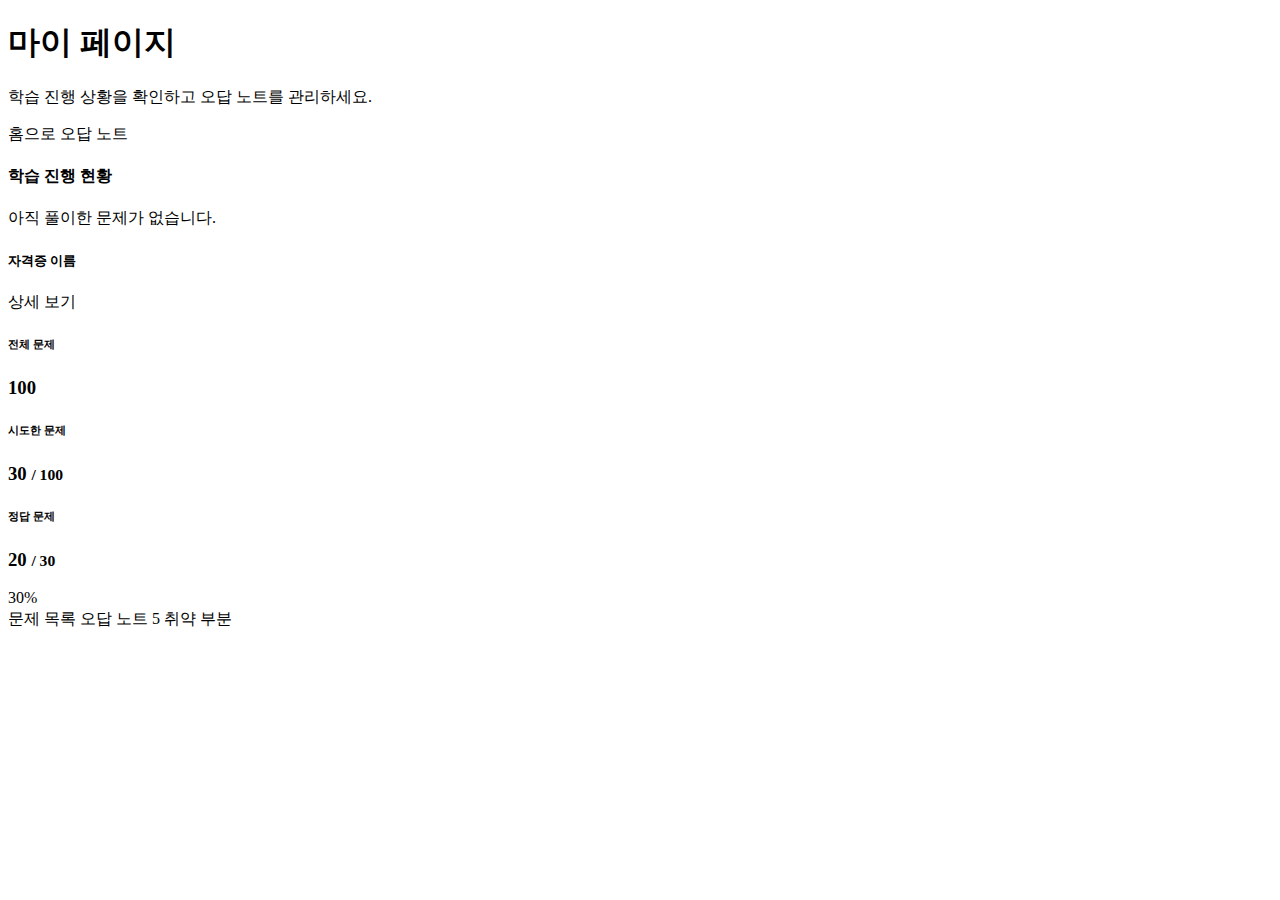
<file: src/main/resources/templates/mypage/index.html>
<!DOCTYPE html>
<html xmlns:th="http://www.thymeleaf.org" 
      th:replace="~{layout/base :: layout(~{::title}, ~{::section})}">
    
<head>
    <title>마이 페이지 - AWS 자격증 마스터</title>
</head>

<body>
    <section class="container my-5">
        <div class="row mb-4">
            <div class="col">
                <h1 class="mb-3">마이 페이지</h1>
                <p class="lead">학습 진행 상황을 확인하고 오답 노트를 관리하세요.</p>
                
                <div class="d-flex gap-2 mb-4">
                    <a th:href="@{/}" class="btn btn-outline-secondary">
                        <i class="bi bi-house"></i> 홈으로
                    </a>
                    <a th:href="@{/mypage/review}" class="btn btn-warning">
                        <i class="bi bi-journal-text"></i> 오답 노트
                    </a>
                </div>
            </div>
        </div>
        
        <!-- 학습 진행 상황 대시보드 -->
        <div class="row mb-4">
            <div class="col">
                <div class="card shadow-sm">
                    <div class="card-header bg-primary text-white">
                        <h4 class="mb-0">학습 진행 현황</h4>
                    </div>
                    <div class="card-body">
                        <div th:if="${summaryMap.isEmpty()}" class="alert alert-info">
                            아직 풀이한 문제가 없습니다.
                        </div>
                        
                        <div th:each="entry : ${summaryMap}" class="mb-4 cert-progress-card" 
                             th:with="summary=${entry.value}">
                            <div class="d-flex justify-content-between align-items-center mb-2">
                                <h5 th:text="${summary.certificationName}">자격증 이름</h5>
                                <a th:href="@{/mypage/certifications/{id}(id=${summary.certificationId})}" class="btn btn-sm btn-outline-primary">
                                    상세 보기
                                </a>
                            </div>
                            
                            <div class="row mb-3">
                                <div class="col-md-4">
                                    <div class="text-center mb-2">
                                        <h6>전체 문제</h6>
                                        <h3 th:text="${summary.totalQuestions}">100</h3>
                                    </div>
                                </div>
                                <div class="col-md-4">
                                    <div class="text-center mb-2">
                                        <h6>시도한 문제</h6>
                                        <h3>
                                            <span th:text="${summary.attemptedQuestions}">30</span>
                                            <small class="text-muted" th:text="${'/' + summary.totalQuestions}">/ 100</small>
                                        </h3>
                                    </div>
                                </div>
                                <div class="col-md-4">
                                    <div class="text-center mb-2">
                                        <h6>정답 문제</h6>
                                        <h3>
                                            <span th:text="${summary.correctQuestions}">20</span>
                                            <small class="text-muted" th:text="${'/' + summary.attemptedQuestions}">/ 30</small>
                                        </h3>
                                    </div>
                                </div>
                            </div>
                            
                            <!-- 진행률 표시 -->
                            <div class="progress mb-2" style="height: 20px;">
                                <div class="progress-bar" role="progressbar" 
                                     th:style="${'width: ' + summary.progressPercentage + '%'}" 
                                     th:text="${#numbers.formatDecimal(summary.progressPercentage, 0, 0) + '%'}">
                                    30%
                                </div>
                            </div>
                            
                            <div class="d-flex gap-2 mt-3">
                                <a th:href="@{/questions(certificationId=${summary.certificationId})}" class="btn btn-sm btn-primary">
                                    <i class="bi bi-list-check"></i> 문제 목록
                                </a>
                                <a th:href="@{/mypage/review/{id}(id=${summary.certificationId})}" 
                                   th:if="${summary.reviewFlaggedQuestions > 0}"
                                   class="btn btn-sm btn-warning">
                                    <i class="bi bi-journal-check"></i> 오답 노트 
                                    <span class="badge bg-danger" th:text="${summary.reviewFlaggedQuestions}">5</span>
                                </a>
                                <a th:href="@{/mypage/weak-points/{id}(id=${summary.certificationId})}" 
                                   th:if="${summary.attemptedQuestions > 5}"
                                   class="btn btn-sm btn-danger">
                                    <i class="bi bi-graph-down"></i> 취약 부분
                                </a>
                            </div>
                        </div>
                    </div>
                </div>
            </div>
        </div>
    </section>
</body>
</html>
</file>
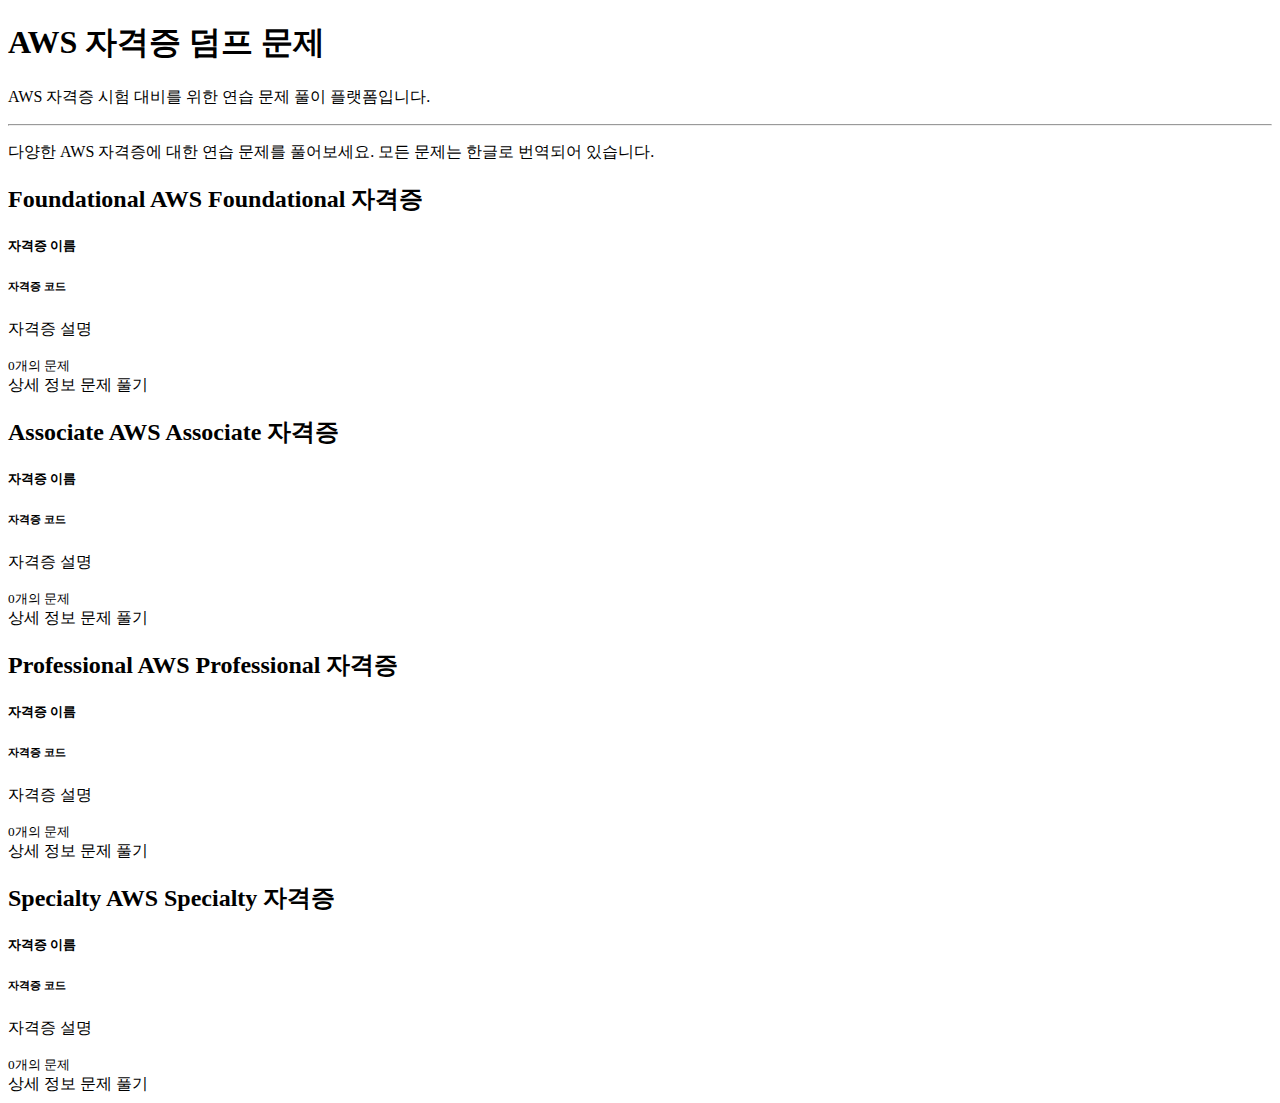
<file: src/main/resources/templates/home.html>
<!DOCTYPE html>
<html xmlns:th="http://www.thymeleaf.org"
      th:replace="~{layout/default :: layout(~{::title}, ~{::section})}">
<head>
    <title>AWS 자격증 덤프 문제 - 메인</title>
</head>
<body>
    <section>
        <!-- 메인 배너 -->
        <div class="py-5 bg-light text-center">
            <div class="container">
                <h1 class="display-4">AWS 자격증 덤프 문제</h1>
                <p class="lead">AWS 자격증 시험 대비를 위한 연습 문제 풀이 플랫폼입니다.</p>
                <hr class="my-4">
                <p>다양한 AWS 자격증에 대한 연습 문제를 풀어보세요. 모든 문제는 한글로 번역되어 있습니다.</p>
            </div>
        </div>

        <!-- 자격증 목록 -->
        <div class="container my-5">
            <!-- Foundational 레벨 -->
            <div id="foundational" class="mb-5" th:if="${certificationsByLevel.containsKey('Foundational')}">
                <h2 class="mb-4">
                    <span class="badge level-badge level-Foundational">Foundational</span>
                    AWS Foundational 자격증
                </h2>
                <div class="row">
                    <div class="col-md-4" th:each="cert : ${certificationsByLevel.get('Foundational')}">
                        <div class="card certification-card">
                            <div class="card-body">
                                <h5 class="card-title" th:text="${cert.name}">자격증 이름</h5>
                                <h6 class="card-subtitle mb-2 text-muted" th:text="${cert.code}">자격증 코드</h6>
                                <p class="card-text" th:text="${cert.description}">자격증 설명</p>
                                <div class="d-flex justify-content-between align-items-center">
                                    <small class="text-muted">
                                        <span th:text="${cert.questionCount}">0</span>개의 문제
                                    </small>
                                    <div class="btn-group">
                                        <a th:href="@{'/certifications/' + ${cert.id}}" class="btn btn-sm btn-outline-secondary">상세 정보</a>
                                        <a th:href="@{'/certifications/' + ${cert.id} + '/questions'}" class="btn btn-sm btn-primary">문제 풀기</a>
                                    </div>
                                </div>
                            </div>
                        </div>
                    </div>
                </div>
            </div>

            <!-- Associate 레벨 -->
            <div id="associate" class="mb-5" th:if="${certificationsByLevel.containsKey('Associate')}">
                <h2 class="mb-4">
                    <span class="badge level-badge level-Associate">Associate</span>
                    AWS Associate 자격증
                </h2>
                <div class="row">
                    <div class="col-md-4" th:each="cert : ${certificationsByLevel.get('Associate')}">
                        <div class="card certification-card">
                            <div class="card-body">
                                <h5 class="card-title" th:text="${cert.name}">자격증 이름</h5>
                                <h6 class="card-subtitle mb-2 text-muted" th:text="${cert.code}">자격증 코드</h6>
                                <p class="card-text" th:text="${cert.description}">자격증 설명</p>
                                <div class="d-flex justify-content-between align-items-center">
                                    <small class="text-muted">
                                        <span th:text="${cert.questionCount}">0</span>개의 문제
                                    </small>
                                    <div class="btn-group">
                                        <a th:href="@{'/certifications/' + ${cert.id}}" class="btn btn-sm btn-outline-secondary">상세 정보</a>
                                        <a th:href="@{'/certifications/' + ${cert.id} + '/questions'}" class="btn btn-sm btn-primary">문제 풀기</a>
                                    </div>
                                </div>
                            </div>
                        </div>
                    </div>
                </div>
            </div>

            <!-- Professional 레벨 -->
            <div id="professional" class="mb-5" th:if="${certificationsByLevel.containsKey('Professional')}">
                <h2 class="mb-4">
                    <span class="badge level-badge level-Professional">Professional</span>
                    AWS Professional 자격증
                </h2>
                <div class="row">
                    <div class="col-md-4" th:each="cert : ${certificationsByLevel.get('Professional')}">
                        <div class="card certification-card">
                            <div class="card-body">
                                <h5 class="card-title" th:text="${cert.name}">자격증 이름</h5>
                                <h6 class="card-subtitle mb-2 text-muted" th:text="${cert.code}">자격증 코드</h6>
                                <p class="card-text" th:text="${cert.description}">자격증 설명</p>
                                <div class="d-flex justify-content-between align-items-center">
                                    <small class="text-muted">
                                        <span th:text="${cert.questionCount}">0</span>개의 문제
                                    </small>
                                    <div class="btn-group">
                                        <a th:href="@{'/certifications/' + ${cert.id}}" class="btn btn-sm btn-outline-secondary">상세 정보</a>
                                        <a th:href="@{'/certifications/' + ${cert.id} + '/questions'}" class="btn btn-sm btn-primary">문제 풀기</a>
                                    </div>
                                </div>
                            </div>
                        </div>
                    </div>
                </div>
            </div>

            <!-- Specialty 레벨 -->
            <div id="specialty" class="mb-5" th:if="${certificationsByLevel.containsKey('Specialty')}">
                <h2 class="mb-4">
                    <span class="badge level-badge level-Specialty">Specialty</span>
                    AWS Specialty 자격증
                </h2>
                <div class="row">
                    <div class="col-md-4" th:each="cert : ${certificationsByLevel.get('Specialty')}">
                        <div class="card certification-card">
                            <div class="card-body">
                                <h5 class="card-title" th:text="${cert.name}">자격증 이름</h5>
                                <h6 class="card-subtitle mb-2 text-muted" th:text="${cert.code}">자격증 코드</h6>
                                <p class="card-text" th:text="${cert.description}">자격증 설명</p>
                                <div class="d-flex justify-content-between align-items-center">
                                    <small class="text-muted">
                                        <span th:text="${cert.questionCount}">0</span>개의 문제
                                    </small>
                                    <div class="btn-group">
                                        <a th:href="@{'/certifications/' + ${cert.id}}" class="btn btn-sm btn-outline-secondary">상세 정보</a>
                                        <a th:href="@{'/certifications/' + ${cert.id} + '/questions'}" class="btn btn-sm btn-primary">문제 풀기</a>
                                    </div>
                                </div>
                            </div>
                        </div>
                    </div>
                </div>
            </div>
        </div>
    </section>
</body>
</html>
</file>
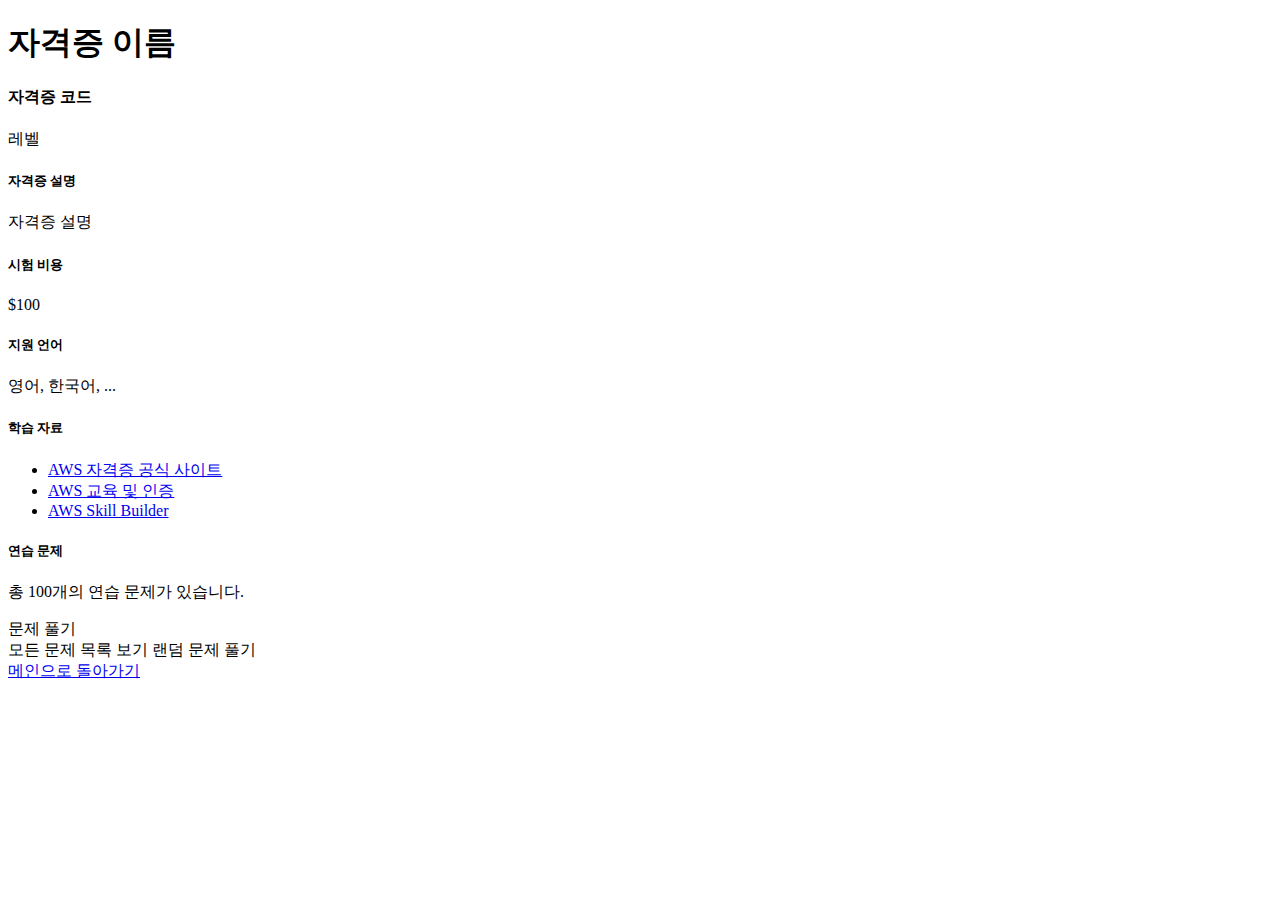
<file: src/main/resources/templates/certification/detail.html>
<!DOCTYPE html>
<html xmlns:th="http://www.thymeleaf.org"
      th:replace="~{layout/default :: layout(~{::title}, ~{::section})}">
<head>
    <title th:text="'AWS 자격증 덤프 문제 - ' + ${certification.name}">AWS 자격증 상세 정보</title>
</head>
<body>
    <section>
        <div class="container my-5">
            <div class="row">
                <div class="col-lg-8 mx-auto">
                    <!-- 자격증 상세 정보 카드 -->
                    <div class="card mb-4 shadow-sm">
                        <div class="card-header">
                            <h1 class="card-title h3" th:text="${certification.name}">자격증 이름</h1>
                            <div class="d-flex align-items-center">
                                <h4 class="card-subtitle text-muted me-2" th:text="${certification.code}">자격증 코드</h4>
                                <span th:class="'badge level-badge level-' + ${certification.level}" th:text="${certification.level}">레벨</span>
                            </div>
                        </div>
                        <div class="card-body">
                            <div class="mb-4">
                                <h5>자격증 설명</h5>
                                <p class="card-text" th:text="${certification.description}">자격증 설명</p>
                            </div>
                            
                            <div class="row mb-4">
                                <div class="col-md-6">
                                    <h5>시험 비용</h5>
                                    <p th:text="${'$' + certification.examCost}">$100</p>
                                </div>
                                <div class="col-md-6">
                                    <h5>지원 언어</h5>
                                    <p th:text="${certification.supportedLanguages}">영어, 한국어, ...</p>
                                </div>
                            </div>
                            
                            <div class="mb-4">
                                <h5>학습 자료</h5>
                                <ul>
                                    <li><a href="https://aws.amazon.com/ko/certification/" target="_blank">AWS 자격증 공식 사이트</a></li>
                                    <li><a href="https://aws.amazon.com/ko/training/" target="_blank">AWS 교육 및 인증</a></li>
                                    <li><a href="https://explore.skillbuilder.aws/learn" target="_blank">AWS Skill Builder</a></li>
                                </ul>
                            </div>
                            
                            <div class="mb-4">
                                <h5>연습 문제</h5>
                                <p th:text="'총 ' + ${certification.questionCount} + '개의 연습 문제가 있습니다.'">총 100개의 연습 문제가 있습니다.</p>
                                <a th:href="@{'/certifications/' + ${certification.id} + '/questions'}" class="btn btn-primary">문제 풀기</a>
                            </div>

                            <div class="my-4">
                                <div class="d-grid gap-2">
                                    <a th:href="@{/questions(certificationId=${certification.id})}" class="btn btn-primary">
                                        <i class="bi bi-list-check"></i> 모든 문제 목록 보기
                                    </a>
                                    <a th:href="@{/questions/random(certificationId=${certification.id})}" class="btn btn-success">
                                        <i class="bi bi-shuffle"></i> 랜덤 문제 풀기
                                    </a>
                                </div>
                            </div>
                        </div>
                    </div>
                    
                    <!-- 뒤로 가기 버튼 -->
                    <div class="d-flex justify-content-between">
                        <a href="/" class="btn btn-outline-secondary">
                            <i class="bi bi-arrow-left"></i> 메인으로 돌아가기
                        </a>
                    </div>
                </div>
            </div>
        </div>
    </section>
</body>
</html>
</file>
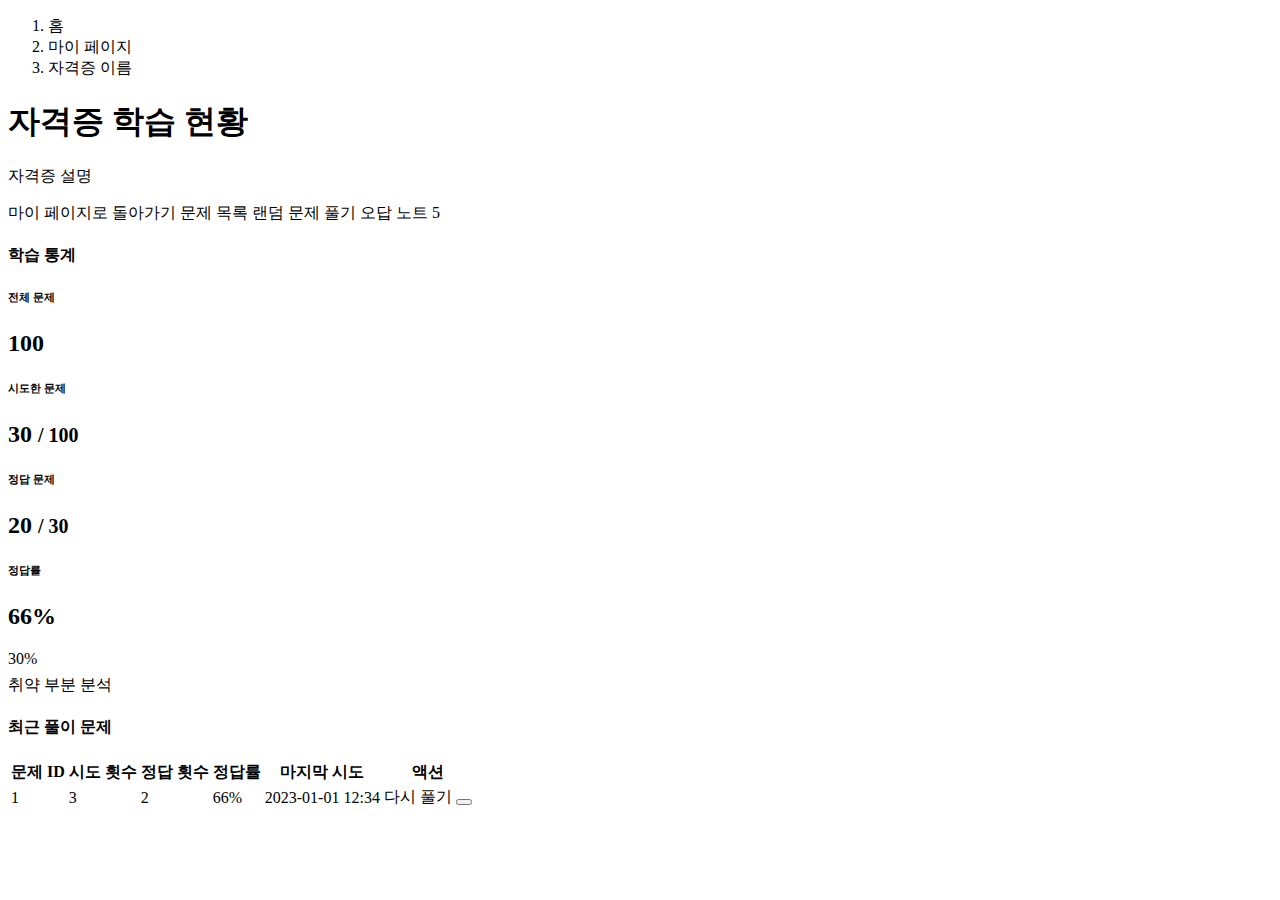
<file: src/main/resources/templates/mypage/certification_progress.html>
<!DOCTYPE html>
<html xmlns:th="http://www.thymeleaf.org" 
      th:replace="~{layout/base :: layout(~{::title}, ~{::section})}">
    
<head>
    <title th:text="${certification.name} + ' 학습 진행 상황 - AWS 자격증 마스터'">자격증 학습 진행 상황 - AWS 자격증 마스터</title>
</head>

<body>
    <section class="container my-5">
        <div class="row mb-4">
            <div class="col">
                <nav aria-label="breadcrumb">
                    <ol class="breadcrumb">
                        <li class="breadcrumb-item"><a th:href="@{/}">홈</a></li>
                        <li class="breadcrumb-item"><a th:href="@{/mypage}">마이 페이지</a></li>
                        <li class="breadcrumb-item active" aria-current="page" th:text="${certification.name}">자격증 이름</li>
                    </ol>
                </nav>
                
                <h1 class="mb-3" th:text="${certification.name} + ' 학습 현황'">자격증 학습 현황</h1>
                <p class="lead" th:text="${certification.description}">자격증 설명</p>
                
                <div class="d-flex gap-2 mb-4">
                    <a th:href="@{/mypage}" class="btn btn-outline-secondary">
                        <i class="bi bi-arrow-left"></i> 마이 페이지로 돌아가기
                    </a>
                    <a th:href="@{/questions(certificationId=${certification.id})}" class="btn btn-primary">
                        <i class="bi bi-list-check"></i> 문제 목록
                    </a>
                    <a th:href="@{/questions/random(certificationId=${certification.id})}" class="btn btn-success">
                        <i class="bi bi-shuffle"></i> 랜덤 문제 풀기
                    </a>
                    <a th:href="@{/mypage/review/{id}(id=${certification.id})}" 
                       th:if="${summary.reviewFlaggedQuestions > 0}"
                       class="btn btn-warning">
                        <i class="bi bi-journal-check"></i> 오답 노트
                        <span class="badge bg-danger" th:text="${summary.reviewFlaggedQuestions}">5</span>
                    </a>
                </div>
            </div>
        </div>
        
        <!-- 진행 상황 요약 카드 -->
        <div class="row mb-4">
            <div class="col">
                <div class="card shadow-sm">
                    <div class="card-header bg-primary text-white">
                        <h4 class="mb-0">학습 통계</h4>
                    </div>
                    <div class="card-body">
                        <div class="row">
                            <div class="col-md-3">
                                <div class="text-center mb-3">
                                    <h6>전체 문제</h6>
                                    <h2 th:text="${summary.totalQuestions}">100</h2>
                                </div>
                            </div>
                            <div class="col-md-3">
                                <div class="text-center mb-3">
                                    <h6>시도한 문제</h6>
                                    <h2>
                                        <span th:text="${summary.attemptedQuestions}">30</span>
                                        <small class="text-muted" th:text="${'/' + summary.totalQuestions}">/ 100</small>
                                    </h2>
                                </div>
                            </div>
                            <div class="col-md-3">
                                <div class="text-center mb-3">
                                    <h6>정답 문제</h6>
                                    <h2>
                                        <span th:text="${summary.correctQuestions}">20</span>
                                        <small class="text-muted" th:text="${'/' + summary.attemptedQuestions}">/ 30</small>
                                    </h2>
                                </div>
                            </div>
                            <div class="col-md-3">
                                <div class="text-center mb-3">
                                    <h6>정답률</h6>
                                    <h2 th:text="${#numbers.formatDecimal(summary.correctPercentage, 0, 0) + '%'}">66%</h2>
                                </div>
                            </div>
                        </div>
                        
                        <!-- 진행률 표시 -->
                        <div class="progress mb-3" style="height: 25px;">
                            <div class="progress-bar" role="progressbar" 
                                 th:style="${'width: ' + summary.progressPercentage + '%'}" 
                                 th:text="${#numbers.formatDecimal(summary.progressPercentage, 0, 0) + '%'}">
                                30%
                            </div>
                        </div>
                        
                        <div class="d-flex justify-content-center mt-3">
                            <a th:href="@{/mypage/weak-points/{id}(id=${certification.id})}" 
                               th:if="${summary.attemptedQuestions > 5}"
                               class="btn btn-danger">
                                <i class="bi bi-graph-down"></i> 취약 부분 분석
                            </a>
                        </div>
                    </div>
                </div>
            </div>
        </div>
        
        <!-- 최근 풀이 문제 목록 -->
        <div class="row mb-4" th:if="${!progressList.empty}">
            <div class="col">
                <div class="card shadow-sm">
                    <div class="card-header bg-secondary text-white">
                        <h4 class="mb-0">최근 풀이 문제</h4>
                    </div>
                    <div class="card-body">
                        <div class="table-responsive">
                            <table class="table table-hover">
                                <thead>
                                    <tr>
                                        <th>문제 ID</th>
                                        <th>시도 횟수</th>
                                        <th>정답 횟수</th>
                                        <th>정답률</th>
                                        <th>마지막 시도</th>
                                        <th>액션</th>
                                    </tr>
                                </thead>
                                <tbody>
                                    <tr th:each="progress : ${progressList}" 
                                        th:class="${progress.correctCount > 0 ? '' : 'table-danger'}">
                                        <td th:text="${progress.question.id}">1</td>
                                        <td th:text="${progress.attemptCount}">3</td>
                                        <td th:text="${progress.correctCount}">2</td>
                                        <td th:text="${#numbers.formatDecimal(progress.correctRate * 100, 0, 0) + '%'}">66%</td>
                                        <td th:text="${#temporals.format(progress.lastAttemptTime, 'yyyy-MM-dd HH:mm')}">2023-01-01 12:34</td>
                                        <td>
                                            <div class="btn-group btn-group-sm">
                                                <a th:href="@{/questions/{id}(id=${progress.question.id})}" class="btn btn-primary">
                                                    <i class="bi bi-pencil-square"></i> 다시 풀기
                                                </a>
                                                <button class="btn btn-warning toggle-review-btn" 
                                                        th:attr="data-question-id=${progress.question.id}, data-flagged=${progress.flaggedForReview}">
                                                    <i class="bi" th:classappend="${progress.flaggedForReview ? 'bi-bookmark-check-fill' : 'bi-bookmark-plus'}"></i>
                                                    <span th:text="${progress.flaggedForReview ? '오답 노트 제거' : '오답 노트 추가'}"></span>
                                                </button>
                                            </div>
                                        </td>
                                    </tr>
                                </tbody>
                            </table>
                        </div>
                    </div>
                </div>
            </div>
        </div>
    </section>
    
    <!-- 오답 노트 기능을 위한 JavaScript -->
    <script th:inline="javascript">
        document.addEventListener('DOMContentLoaded', function() {
            // 오답 노트 토글 버튼 이벤트 설정
            document.querySelectorAll('.toggle-review-btn').forEach(button => {
                button.addEventListener('click', function() {
                    const questionId = this.getAttribute('data-question-id');
                    const currentFlagged = this.getAttribute('data-flagged') === 'true';
                    const newFlagged = !currentFlagged;
                    
                    fetch('/mypage/review/toggle', {
                        method: 'POST',
                        headers: {
                            'Content-Type': 'application/x-www-form-urlencoded',
                        },
                        body: `questionId=${questionId}&flagged=${newFlagged}`
                    })
                    .then(response => response.json())
                    .then(data => {
                        if (data.success) {
                            // UI 업데이트
                            this.setAttribute('data-flagged', newFlagged);
                            
                            const icon = this.querySelector('i');
                            if (newFlagged) {
                                icon.classList.remove('bi-bookmark-plus');
                                icon.classList.add('bi-bookmark-check-fill');
                                this.querySelector('span').textContent = '오답 노트 제거';
                            } else {
                                icon.classList.remove('bi-bookmark-check-fill');
                                icon.classList.add('bi-bookmark-plus');
                                this.querySelector('span').textContent = '오답 노트 추가';
                            }
                        }
                    })
                    .catch(error => {
                        console.error('Error:', error);
                        alert('오답 노트 상태 변경 중 오류가 발생했습니다.');
                    });
                });
            });
        });
    </script>
</body>
</html>
</file>
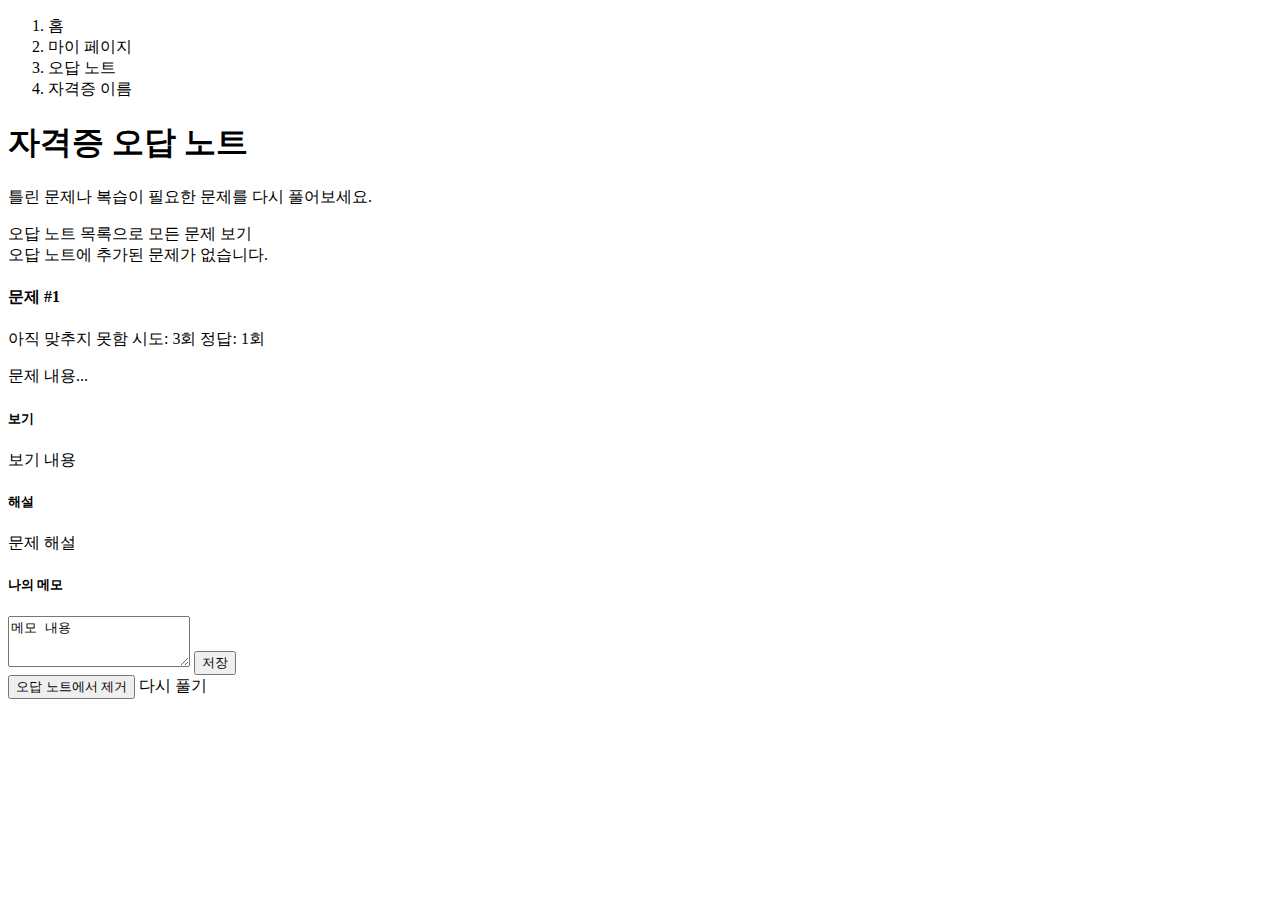
<file: src/main/resources/templates/mypage/certification_review.html>
<!DOCTYPE html>
<html xmlns:th="http://www.thymeleaf.org" 
      th:replace="~{layout/base :: layout(~{::title}, ~{::section})}">
    
<head>
    <title th:text="${certification.name} + ' 오답 노트 - AWS 자격증 마스터'">자격증 오답 노트 - AWS 자격증 마스터</title>
</head>

<body>
    <section class="container my-5">
        <div class="row mb-4">
            <div class="col">
                <nav aria-label="breadcrumb">
                    <ol class="breadcrumb">
                        <li class="breadcrumb-item"><a th:href="@{/}">홈</a></li>
                        <li class="breadcrumb-item"><a th:href="@{/mypage}">마이 페이지</a></li>
                        <li class="breadcrumb-item"><a th:href="@{/mypage/review}">오답 노트</a></li>
                        <li class="breadcrumb-item active" aria-current="page" th:text="${certification.name}">자격증 이름</li>
                    </ol>
                </nav>
                
                <h1 class="mb-3" th:text="${certification.name} + ' 오답 노트'">자격증 오답 노트</h1>
                <p class="lead">틀린 문제나 복습이 필요한 문제를 다시 풀어보세요.</p>
                
                <div class="d-flex gap-2 mb-4">
                    <a th:href="@{/mypage/review}" class="btn btn-outline-secondary">
                        <i class="bi bi-arrow-left"></i> 오답 노트 목록으로
                    </a>
                    <a th:href="@{/questions(certificationId=${certification.id})}" class="btn btn-primary">
                        <i class="bi bi-list-check"></i> 모든 문제 보기
                    </a>
                </div>
            </div>
        </div>
        
        <!-- 오답 문제 목록 -->
        <div class="row">
            <div class="col">
                <div th:if="${reviewList.isEmpty()}" class="alert alert-info">
                    오답 노트에 추가된 문제가 없습니다.
                </div>
                
                <div th:each="progress, iter : ${reviewList}" class="card mb-4 shadow-sm">
                    <div class="card-header bg-warning">
                        <div class="d-flex justify-content-between align-items-center">
                            <h4 class="mb-0" th:text="'문제 #' + ${progress.question.id}">문제 #1</h4>
                            <div>
                                <span class="badge bg-danger" th:if="${progress.correctCount == 0}">아직 맞추지 못함</span>
                                <span class="badge bg-secondary" th:text="'시도: ' + ${progress.attemptCount} + '회'">시도: 3회</span>
                                <span class="badge bg-success" th:text="'정답: ' + ${progress.correctCount} + '회'">정답: 1회</span>
                            </div>
                        </div>
                    </div>
                    <div class="card-body">
                        <!-- 문제 내용 -->
                        <div class="question-content mb-4">
                            <p th:utext="${questionDtos[iter.index].content}">문제 내용...</p>
                        </div>
                        
                        <!-- 보기 목록 -->
                        <div class="options-container mb-4">
                            <h5>보기</h5>
                            <div th:each="option : ${questionDtos[iter.index].options}" class="form-check mb-3">
                                <div th:class="${'p-3 rounded ' + (option.correct ? 'bg-light border border-success' : 'bg-light')}">
                                    <div class="d-flex align-items-center">
                                        <div th:if="${option.correct}" 
                                             class="me-2 d-flex align-items-center">
                                            <i class="bi bi-check-circle fs-5 text-success"></i>
                                        </div>
                                        <div class="flex-grow-1" th:utext="${option.content}">보기 내용</div>
                                    </div>
                                </div>
                            </div>
                        </div>
                        
                        <!-- 해설 섹션 -->
                        <div class="explanation-container p-3 bg-light rounded mb-4" th:if="${questionDtos[iter.index].explanation}">
                            <h5>해설</h5>
                            <p th:utext="${questionDtos[iter.index].explanation}">문제 해설</p>
                        </div>
                        
                        <!-- 오답 노트 메모 섹션 -->
                        <div class="review-note-container mb-4">
                            <h5>나의 메모</h5>
                            <div class="input-group">
                                <textarea class="form-control review-note" rows="3" 
                                         th:text="${progress.reviewNote}"
                                         th:attr="data-question-id=${progress.question.id}">메모 내용</textarea>
                                <button class="btn btn-warning save-note-btn" 
                                        th:attr="data-question-id=${progress.question.id}">
                                    <i class="bi bi-save"></i> 저장
                                </button>
                            </div>
                        </div>
                        
                        <div class="d-flex justify-content-between">
                            <button class="btn btn-outline-danger remove-review-btn"
                                    th:attr="data-question-id=${progress.question.id}">
                                <i class="bi bi-bookmark-x"></i> 오답 노트에서 제거
                            </button>
                            <a th:href="@{/questions/{id}(id=${progress.question.id})}" class="btn btn-primary">
                                <i class="bi bi-pencil-square"></i> 다시 풀기
                            </a>
                        </div>
                    </div>
                </div>
            </div>
        </div>
    </section>
    
    <!-- 오답 노트 기능을 위한 JavaScript -->
    <script th:inline="javascript">
        document.addEventListener('DOMContentLoaded', function() {
            // 오답 노트 제거 버튼 이벤트 설정
            document.querySelectorAll('.remove-review-btn').forEach(button => {
                button.addEventListener('click', function() {
                    const questionId = this.getAttribute('data-question-id');
                    
                    if (confirm('이 문제를 오답 노트에서 제거하시겠습니까?')) {
                        fetch('/mypage/review/toggle', {
                            method: 'POST',
                            headers: {
                                'Content-Type': 'application/x-www-form-urlencoded',
                            },
                            body: `questionId=${questionId}&flagged=false`
                        })
                        .then(response => response.json())
                        .then(data => {
                            if (data.success) {
                                // 카드 제거
                                this.closest('.card').remove();
                                
                                // 남은 문제가 없는지 확인
                                if (document.querySelectorAll('.card').length === 0) {
                                    const alertDiv = document.createElement('div');
                                    alertDiv.className = 'alert alert-info';
                                    alertDiv.textContent = '오답 노트에 추가된 문제가 없습니다.';
                                    document.querySelector('.row').appendChild(alertDiv);
                                }
                            }
                        })
                        .catch(error => {
                            console.error('Error:', error);
                            alert('오답 노트 상태 변경 중 오류가 발생했습니다.');
                        });
                    }
                });
            });
            
            // 메모 저장 버튼 이벤트 설정
            document.querySelectorAll('.save-note-btn').forEach(button => {
                button.addEventListener('click', function() {
                    const questionId = this.getAttribute('data-question-id');
                    const note = this.parentElement.querySelector('.review-note').value;
                    
                    fetch('/mypage/review/note', {
                        method: 'POST',
                        headers: {
                            'Content-Type': 'application/x-www-form-urlencoded',
                        },
                        body: `questionId=${questionId}&note=${encodeURIComponent(note)}`
                    })
                    .then(response => response.json())
                    .then(data => {
                        if (data.success) {
                            alert('메모가 저장되었습니다.');
                        }
                    })
                    .catch(error => {
                        console.error('Error:', error);
                        alert('메모 저장 중 오류가 발생했습니다.');
                    });
                });
            });
        });
    </script>
</body>
</html>
</file>
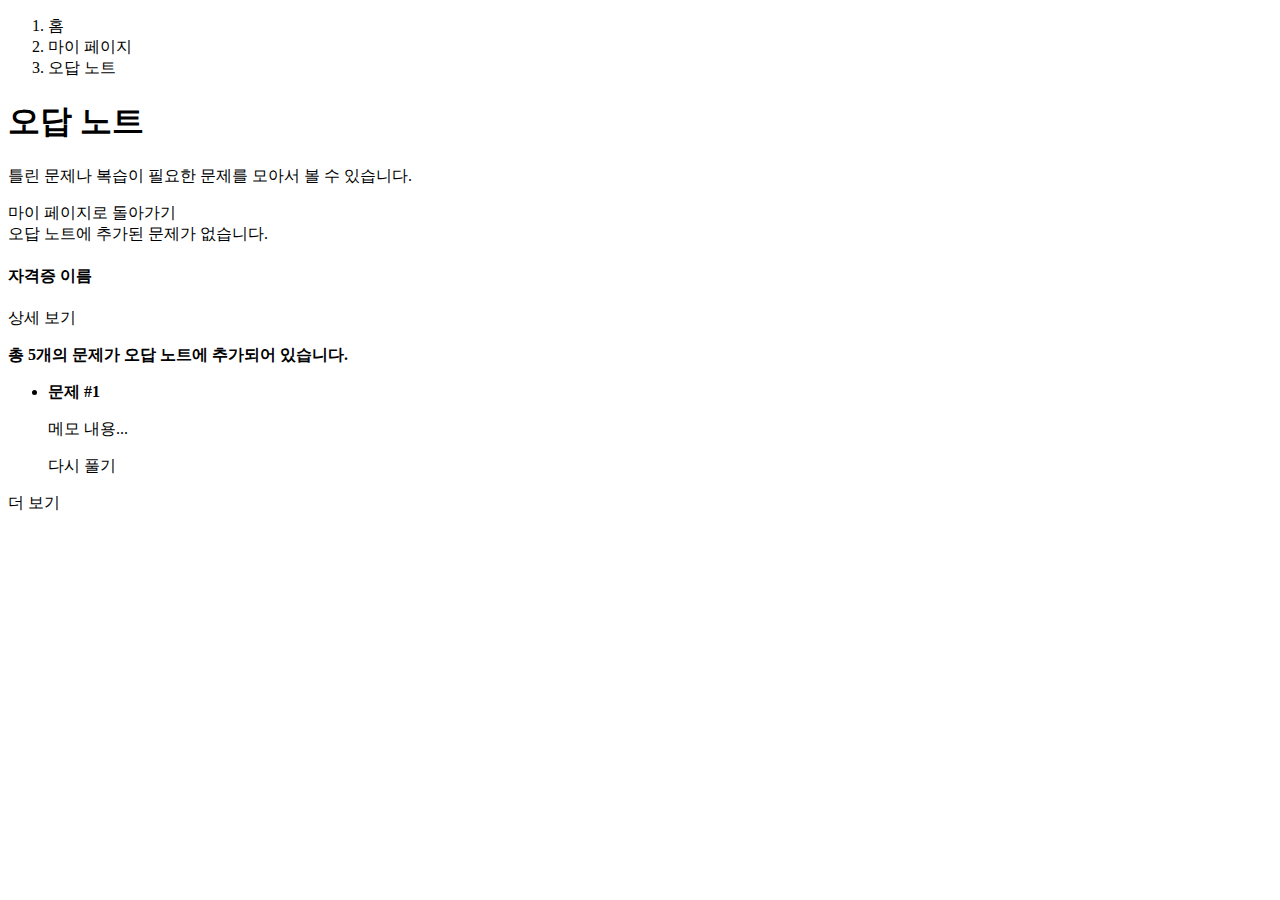
<file: src/main/resources/templates/mypage/review_notes.html>
<!DOCTYPE html>
<html xmlns:th="http://www.thymeleaf.org" 
      th:replace="~{layout/base :: layout(~{::title}, ~{::section})}">
    
<head>
    <title>오답 노트 - AWS 자격증 마스터</title>
</head>

<body>
    <section class="container my-5">
        <div class="row mb-4">
            <div class="col">
                <nav aria-label="breadcrumb">
                    <ol class="breadcrumb">
                        <li class="breadcrumb-item"><a th:href="@{/}">홈</a></li>
                        <li class="breadcrumb-item"><a th:href="@{/mypage}">마이 페이지</a></li>
                        <li class="breadcrumb-item active" aria-current="page">오답 노트</li>
                    </ol>
                </nav>
                
                <h1 class="mb-3">오답 노트</h1>
                <p class="lead">틀린 문제나 복습이 필요한 문제를 모아서 볼 수 있습니다.</p>
                
                <div class="d-flex gap-2 mb-4">
                    <a th:href="@{/mypage}" class="btn btn-outline-secondary">
                        <i class="bi bi-arrow-left"></i> 마이 페이지로 돌아가기
                    </a>
                </div>
            </div>
        </div>
        
        <!-- 오답 노트 목록 -->
        <div class="row">
            <div class="col">
                <div th:if="${groupedReviews.isEmpty()}" class="alert alert-info">
                    오답 노트에 추가된 문제가 없습니다.
                </div>
                
                <div th:each="entry : ${groupedReviews}" class="card mb-4 shadow-sm">
                    <div class="card-header bg-warning text-dark">
                        <div class="d-flex justify-content-between align-items-center">
                            <h4 class="mb-0" th:text="${entry.key}">자격증 이름</h4>
                            <a th:href="@{/mypage/review/{id}(id=${entry.key})}" class="btn btn-primary">
                                <i class="bi bi-journal-text"></i> 상세 보기
                            </a>
                        </div>
                    </div>
                    <div class="card-body">
                        <p class="mb-1">
                            <strong>총 <span th:text="${entry.value.size()}">5</span>개의 문제가 오답 노트에 추가되어 있습니다.</strong>
                        </p>
                        
                        <ul class="list-group mt-3">
                            <li th:each="progress, iter : ${entry.value}" 
                                th:if="${iter.index < 5}"
                                class="list-group-item">
                                <div class="d-flex justify-content-between align-items-center">
                                    <div>
                                        <strong th:text="'문제 #' + ${progress.question.id}">문제 #1</strong>
                                        <p th:if="${progress.reviewNote}" class="text-muted mb-0">
                                            <i class="bi bi-sticky"></i> 
                                            <span th:text="${#strings.abbreviate(progress.reviewNote, 50)}">메모 내용...</span>
                                        </p>
                                    </div>
                                    <a th:href="@{/questions/{id}(id=${progress.question.id})}" class="btn btn-sm btn-outline-primary">
                                        <i class="bi bi-pencil-square"></i> 다시 풀기
                                    </a>
                                </div>
                            </li>
                        </ul>
                        
                        <div th:if="${entry.value.size() > 5}" class="mt-3 text-center">
                            <a th:href="@{/mypage/review/{id}(id=${entry.key})}" class="btn btn-outline-warning">
                                <i class="bi bi-plus-circle"></i> 더 보기
                            </a>
                        </div>
                    </div>
                </div>
            </div>
        </div>
    </section>
</body>
</html>
</file>
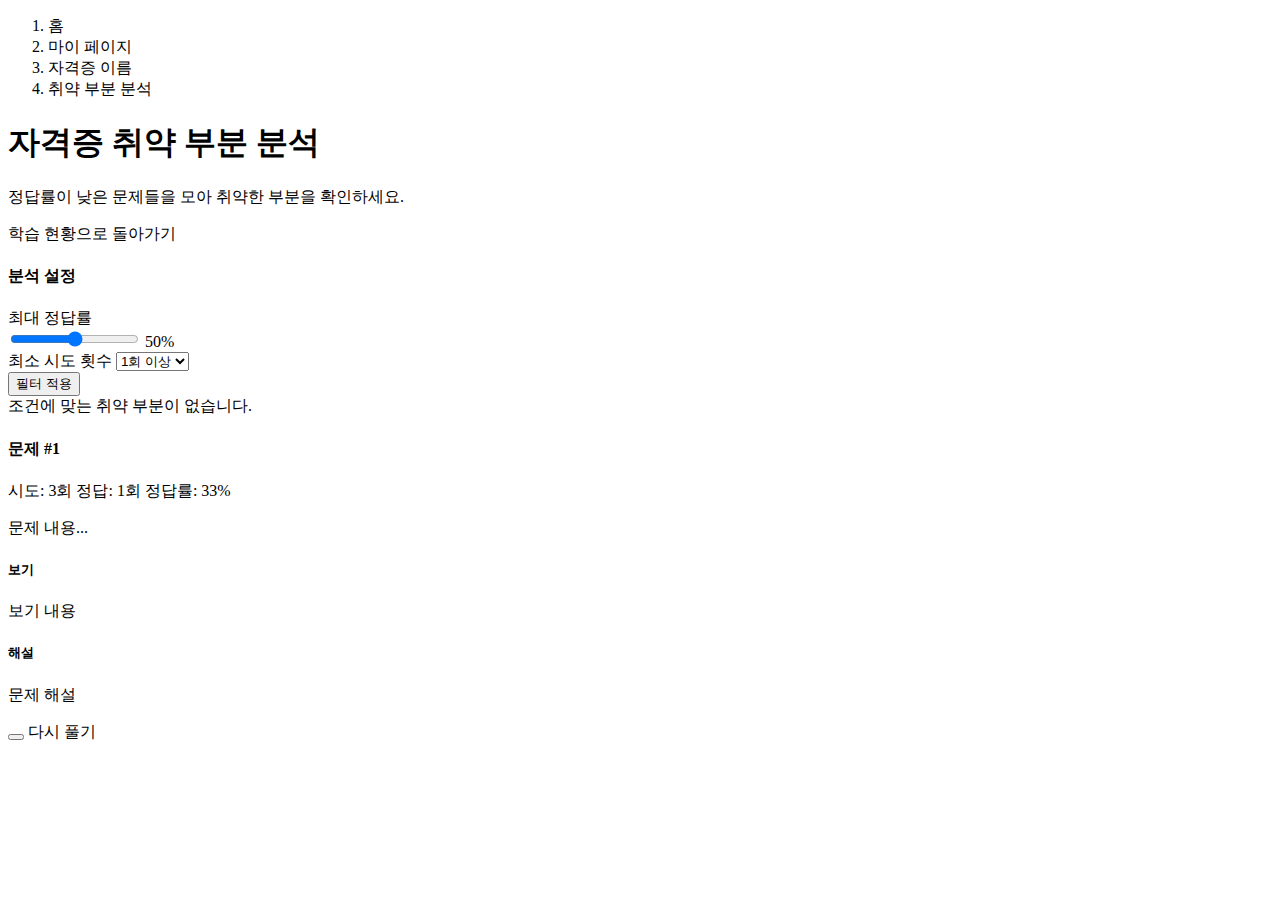
<file: src/main/resources/templates/mypage/weak_points.html>
<!DOCTYPE html>
<html xmlns:th="http://www.thymeleaf.org" 
      th:replace="~{layout/base :: layout(~{::title}, ~{::section})}">
    
<head>
    <title th:text="${certification.name} + ' 취약 부분 분석 - AWS 자격증 마스터'">취약 부분 분석 - AWS 자격증 마스터</title>
</head>

<body>
    <section class="container my-5">
        <div class="row mb-4">
            <div class="col">
                <nav aria-label="breadcrumb">
                    <ol class="breadcrumb">
                        <li class="breadcrumb-item"><a th:href="@{/}">홈</a></li>
                        <li class="breadcrumb-item"><a th:href="@{/mypage}">마이 페이지</a></li>
                        <li class="breadcrumb-item">
                            <a th:href="@{/mypage/certifications/{id}(id=${certification.id})}" th:text="${certification.name}">자격증 이름</a>
                        </li>
                        <li class="breadcrumb-item active" aria-current="page">취약 부분 분석</li>
                    </ol>
                </nav>
                
                <h1 class="mb-3" th:text="${certification.name} + ' 취약 부분 분석'">자격증 취약 부분 분석</h1>
                <p class="lead">정답률이 낮은 문제들을 모아 취약한 부분을 확인하세요.</p>
                
                <div class="d-flex gap-2 mb-4">
                    <a th:href="@{/mypage/certifications/{id}(id=${certification.id})}" class="btn btn-outline-secondary">
                        <i class="bi bi-arrow-left"></i> 학습 현황으로 돌아가기
                    </a>
                </div>
            </div>
        </div>
        
        <!-- 필터링 옵션 -->
        <div class="row mb-4">
            <div class="col">
                <div class="card shadow-sm">
                    <div class="card-header bg-danger text-white">
                        <h4 class="mb-0">분석 설정</h4>
                    </div>
                    <div class="card-body">
                        <form th:action="@{/mypage/weak-points/{id}(id=${certification.id})}" method="get" class="row g-3">
                            <div class="col-md-6">
                                <label for="maxRate" class="form-label">최대 정답률</label>
                                <div class="input-group">
                                    <input type="range" class="form-range" id="maxRate" name="maxRate" 
                                           min="0" max="1" step="0.1" th:value="${maxRate}" 
                                           oninput="updateMaxRateValue(this.value)">
                                    <span id="maxRateValue" class="ms-2" th:text="${#numbers.formatDecimal(maxRate * 100, 0, 0) + '%'}">50%</span>
                                </div>
                            </div>
                            <div class="col-md-6">
                                <label for="minAttempts" class="form-label">최소 시도 횟수</label>
                                <select class="form-select" id="minAttempts" name="minAttempts">
                                    <option value="1" th:selected="${minAttempts == 1}">1회 이상</option>
                                    <option value="2" th:selected="${minAttempts == 2}">2회 이상</option>
                                    <option value="3" th:selected="${minAttempts == 3}">3회 이상</option>
                                    <option value="5" th:selected="${minAttempts == 5}">5회 이상</option>
                                </select>
                            </div>
                            <div class="col-12">
                                <button type="submit" class="btn btn-danger">
                                    <i class="bi bi-filter"></i> 필터 적용
                                </button>
                            </div>
                        </form>
                    </div>
                </div>
            </div>
        </div>
        
        <!-- 취약 부분 문제 목록 -->
        <div class="row">
            <div class="col">
                <div th:if="${weakPoints.isEmpty()}" class="alert alert-info">
                    조건에 맞는 취약 부분이 없습니다.
                </div>
                
                <div th:each="progress, iter : ${weakPoints}" class="card mb-4 shadow-sm">
                    <div class="card-header bg-danger text-white">
                        <div class="d-flex justify-content-between align-items-center">
                            <h4 class="mb-0" th:text="'문제 #' + ${progress.question.id}">문제 #1</h4>
                            <div>
                                <span class="badge bg-secondary" th:text="'시도: ' + ${progress.attemptCount} + '회'">시도: 3회</span>
                                <span class="badge bg-success" th:text="'정답: ' + ${progress.correctCount} + '회'">정답: 1회</span>
                                <span class="badge bg-info" th:text="'정답률: ' + ${#numbers.formatDecimal(progress.correctRate * 100, 0, 0) + '%'}">정답률: 33%</span>
                            </div>
                        </div>
                    </div>
                    <div class="card-body">
                        <!-- 문제 내용 -->
                        <div class="question-content mb-4">
                            <p th:utext="${questionDtos[iter.index].content}">문제 내용...</p>
                        </div>
                        
                        <!-- 보기 목록 -->
                        <div class="options-container mb-4">
                            <h5>보기</h5>
                            <div th:each="option : ${questionDtos[iter.index].options}" class="form-check mb-3">
                                <div th:class="${'p-3 rounded ' + (option.correct ? 'bg-light border border-success' : 'bg-light')}">
                                    <div class="d-flex align-items-center">
                                        <div th:if="${option.correct}" 
                                             class="me-2 d-flex align-items-center">
                                            <i class="bi bi-check-circle fs-5 text-success"></i>
                                        </div>
                                        <div class="flex-grow-1" th:utext="${option.content}">보기 내용</div>
                                    </div>
                                </div>
                            </div>
                        </div>
                        
                        <!-- 해설 섹션 -->
                        <div class="explanation-container p-3 bg-light rounded mb-4" th:if="${questionDtos[iter.index].explanation}">
                            <h5>해설</h5>
                            <p th:utext="${questionDtos[iter.index].explanation}">문제 해설</p>
                        </div>
                        
                        <div class="d-flex justify-content-between">
                            <button class="btn btn-warning toggle-review-btn" 
                                    th:attr="data-question-id=${progress.question.id}, data-flagged=${progress.flaggedForReview}">
                                <i class="bi" th:classappend="${progress.flaggedForReview ? 'bi-bookmark-check-fill' : 'bi-bookmark-plus'}"></i>
                                <span th:text="${progress.flaggedForReview ? '오답 노트에서 제거' : '오답 노트에 추가'}"></span>
                            </button>
                            <a th:href="@{/questions/{id}(id=${progress.question.id})}" class="btn btn-primary">
                                <i class="bi bi-pencil-square"></i> 다시 풀기
                            </a>
                        </div>
                    </div>
                </div>
            </div>
        </div>
    </section>
    
    <!-- 취약 부분 분석 JavaScript -->
    <script th:inline="javascript">
        function updateMaxRateValue(value) {
            document.getElementById('maxRateValue').textContent = Math.round(value * 100) + '%';
        }
        
        document.addEventListener('DOMContentLoaded', function() {
            // 오답 노트 토글 버튼 이벤트 설정
            document.querySelectorAll('.toggle-review-btn').forEach(button => {
                button.addEventListener('click', function() {
                    const questionId = this.getAttribute('data-question-id');
                    const currentFlagged = this.getAttribute('data-flagged') === 'true';
                    const newFlagged = !currentFlagged;
                    
                    fetch('/mypage/review/toggle', {
                        method: 'POST',
                        headers: {
                            'Content-Type': 'application/x-www-form-urlencoded',
                        },
                        body: `questionId=${questionId}&flagged=${newFlagged}`
                    })
                    .then(response => response.json())
                    .then(data => {
                        if (data.success) {
                            // UI 업데이트
                            this.setAttribute('data-flagged', newFlagged);
                            
                            const icon = this.querySelector('i');
                            if (newFlagged) {
                                icon.classList.remove('bi-bookmark-plus');
                                icon.classList.add('bi-bookmark-check-fill');
                                this.querySelector('span').textContent = '오답 노트에서 제거';
                            } else {
                                icon.classList.remove('bi-bookmark-check-fill');
                                icon.classList.add('bi-bookmark-plus');
                                this.querySelector('span').textContent = '오답 노트에 추가';
                            }
                        }
                    })
                    .catch(error => {
                        console.error('Error:', error);
                        alert('오답 노트 상태 변경 중 오류가 발생했습니다.');
                    });
                });
            });
        });
    </script>
</body>
</html>
</file>
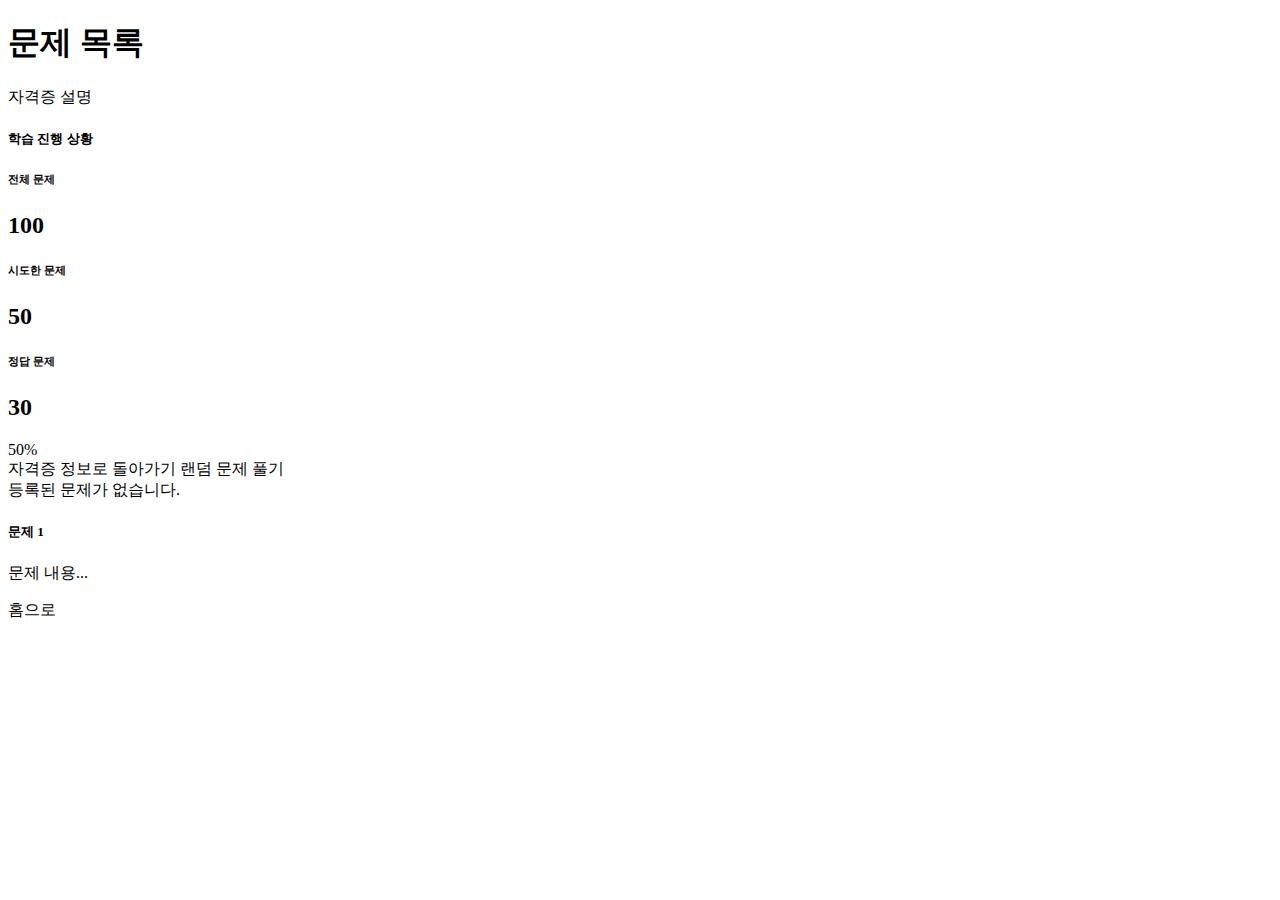
<file: src/main/resources/templates/question/list.html>
<!DOCTYPE html>
<html xmlns:th="http://www.thymeleaf.org" 
      th:replace="~{layout/base :: layout(~{::title}, ~{::section})}">
    
<head>
    <title th:text="${certification.name} + ' 문제 목록 - AWS 자격증 마스터'">문제 목록 - AWS 자격증 마스터</title>
</head>

<body>
    <section class="container my-5">
        <div class="row mb-4">
            <div class="col">
                <h1 class="mb-3" th:text="${certification.name} + ' 문제 목록'">문제 목록</h1>
                <p class="lead" th:text="${certification.description}">자격증 설명</p>
                
                <div class="card mb-4">
                    <div class="card-header bg-primary text-white">
                        <h5 class="mb-0">학습 진행 상황</h5>
                    </div>
                    <div class="card-body">
                        <div class="row">
                            <div class="col-md-4">
                                <div class="text-center mb-3">
                                    <h6>전체 문제</h6>
                                    <h2 th:text="${totalQuestions}">100</h2>
                                </div>
                            </div>
                            <div class="col-md-4">
                                <div class="text-center mb-3">
                                    <h6>시도한 문제</h6>
                                    <h2 th:text="${totalAnswered}">50</h2>
                                </div>
                            </div>
                            <div class="col-md-4">
                                <div class="text-center mb-3">
                                    <h6>정답 문제</h6>
                                    <h2 th:text="${correctAnswers}">30</h2>
                                </div>
                            </div>
                        </div>
                        <div class="progress">
                            <div class="progress-bar" role="progressbar" 
                                 th:style="${'width: ' + (totalAnswered > 0 ? (totalAnswered * 100 / totalQuestions) : 0) + '%'}" 
                                 th:text="${totalAnswered > 0 ? #numbers.formatDecimal(totalAnswered * 100 / totalQuestions, 0, 0) + '%' : '0%'}">
                                50%
                            </div>
                        </div>
                    </div>
                </div>
                
                <div class="d-flex gap-2 mb-4">
                    <a th:href="@{/certifications/{id}(id=${certification.id})}" class="btn btn-outline-secondary">
                        <i class="bi bi-arrow-left"></i> 자격증 정보로 돌아가기
                    </a>
                    <a th:href="@{/questions/random(certificationId=${certification.id})}" class="btn btn-primary">
                        <i class="bi bi-shuffle"></i> 랜덤 문제 풀기
                    </a>
                </div>
            </div>
        </div>
        
        <div class="row">
            <div class="col">
                <div class="list-group">
                    <div th:if="${questions.empty}" class="alert alert-info">
                        등록된 문제가 없습니다.
                    </div>
                    
                    <a th:each="question : ${questions}" 
                       th:href="@{/questions/{id}(id=${question.id})}"
                       class="list-group-item list-group-item-action">
                        <div class="d-flex w-100 justify-content-between">
                            <h5 class="mb-1" th:text="${'문제 ' + question.id}">문제 1</h5>
                        </div>
                        <p class="mb-1" th:text="${#strings.abbreviate(question.content, 150)}">문제 내용...</p>
                    </a>
                </div>
            </div>
        </div>
        
        <div class="row mt-4">
            <div class="col">
                <a th:href="@{/}" class="btn btn-outline-secondary">
                    <i class="bi bi-house"></i> 홈으로
                </a>
            </div>
        </div>
    </section>
</body>
</html>
</file>
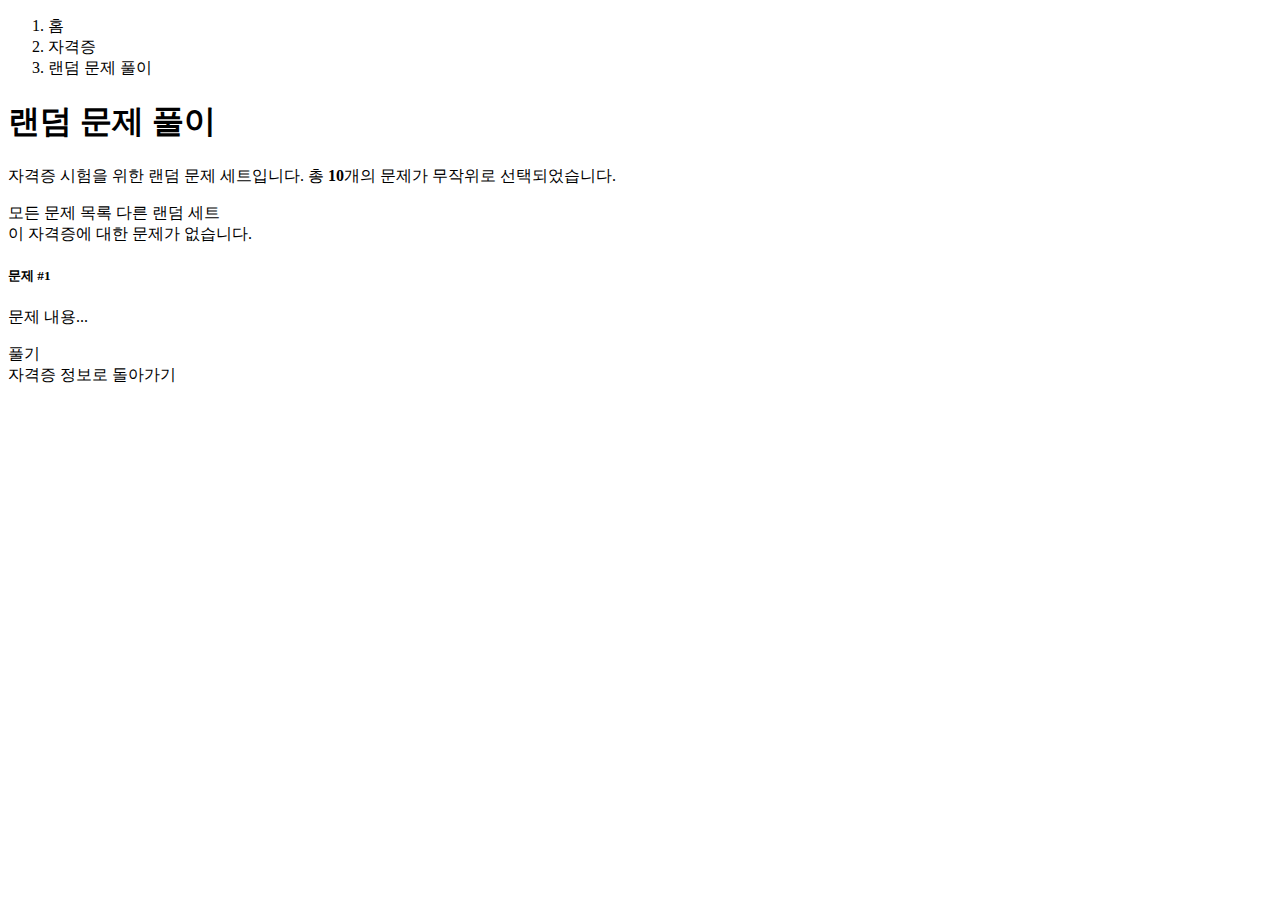
<file: src/main/resources/templates/question/random.html>
<!DOCTYPE html>
<html xmlns:th="http://www.thymeleaf.org" 
      th:replace="~{layout/base :: layout(~{::title}, ~{::section})}">
    
<head>
    <title th:text="${certification.name} + ' 랜덤 문제 풀이 - AWS 자격증 마스터'">랜덤 문제 풀이 - AWS 자격증 마스터</title>
</head>

<body>
    <section class="container my-5">
        <div class="row mb-4">
            <div class="col">
                <nav aria-label="breadcrumb">
                    <ol class="breadcrumb">
                        <li class="breadcrumb-item"><a th:href="@{/}">홈</a></li>
                        <li class="breadcrumb-item">
                            <a th:href="@{/certifications/{id}(id=${certification.id})}" 
                               th:text="${certification.name}">자격증</a>
                        </li>
                        <li class="breadcrumb-item active" aria-current="page">랜덤 문제 풀이</li>
                    </ol>
                </nav>
                
                <h1 class="mb-3">랜덤 문제 풀이</h1>
                <p class="lead">
                    <span th:text="${certification.name}">자격증</span> 시험을 위한 랜덤 문제 세트입니다.
                    총 <strong th:text="${questions.size()}">10</strong>개의 문제가 무작위로 선택되었습니다.
                </p>
                
                <div class="d-flex gap-2 mb-4">
                    <a th:href="@{/questions(certificationId=${certification.id})}" class="btn btn-outline-secondary">
                        <i class="bi bi-list"></i> 모든 문제 목록
                    </a>
                    <a th:href="@{/questions/random(certificationId=${certification.id})}" class="btn btn-outline-primary">
                        <i class="bi bi-shuffle"></i> 다른 랜덤 세트
                    </a>
                </div>
            </div>
        </div>
        
        <div class="row">
            <div class="col">
                <div class="card-deck">
                    <div th:if="${questions.empty}" class="alert alert-info">
                        이 자격증에 대한 문제가 없습니다.
                    </div>
                    
                    <div class="row row-cols-1 row-cols-md-2 g-4">
                        <div th:each="question : ${questions}" class="col">
                            <div class="card h-100 border-primary">
                                <div class="card-header bg-primary text-white">
                                    <h5 class="card-title mb-0">문제 #<span th:text="${question.id}">1</span></h5>
                                </div>
                                <div class="card-body">
                                    <p class="card-text" th:utext="${#strings.abbreviate(question.content, 150)}">
                                        문제 내용...
                                    </p>
                                </div>
                                <div class="card-footer">
                                    <a th:href="@{/questions/{id}(id=${question.id})}" class="btn btn-sm btn-primary w-100">
                                        <i class="bi bi-pencil-square"></i> 풀기
                                    </a>
                                </div>
                            </div>
                        </div>
                    </div>
                </div>
            </div>
        </div>
        
        <div class="row mt-4">
            <div class="col">
                <a th:href="@{/certifications/{id}(id=${certification.id})}" class="btn btn-outline-secondary">
                    <i class="bi bi-arrow-left"></i> 자격증 정보로 돌아가기
                </a>
            </div>
        </div>
    </section>
</body>
</html>
</file>
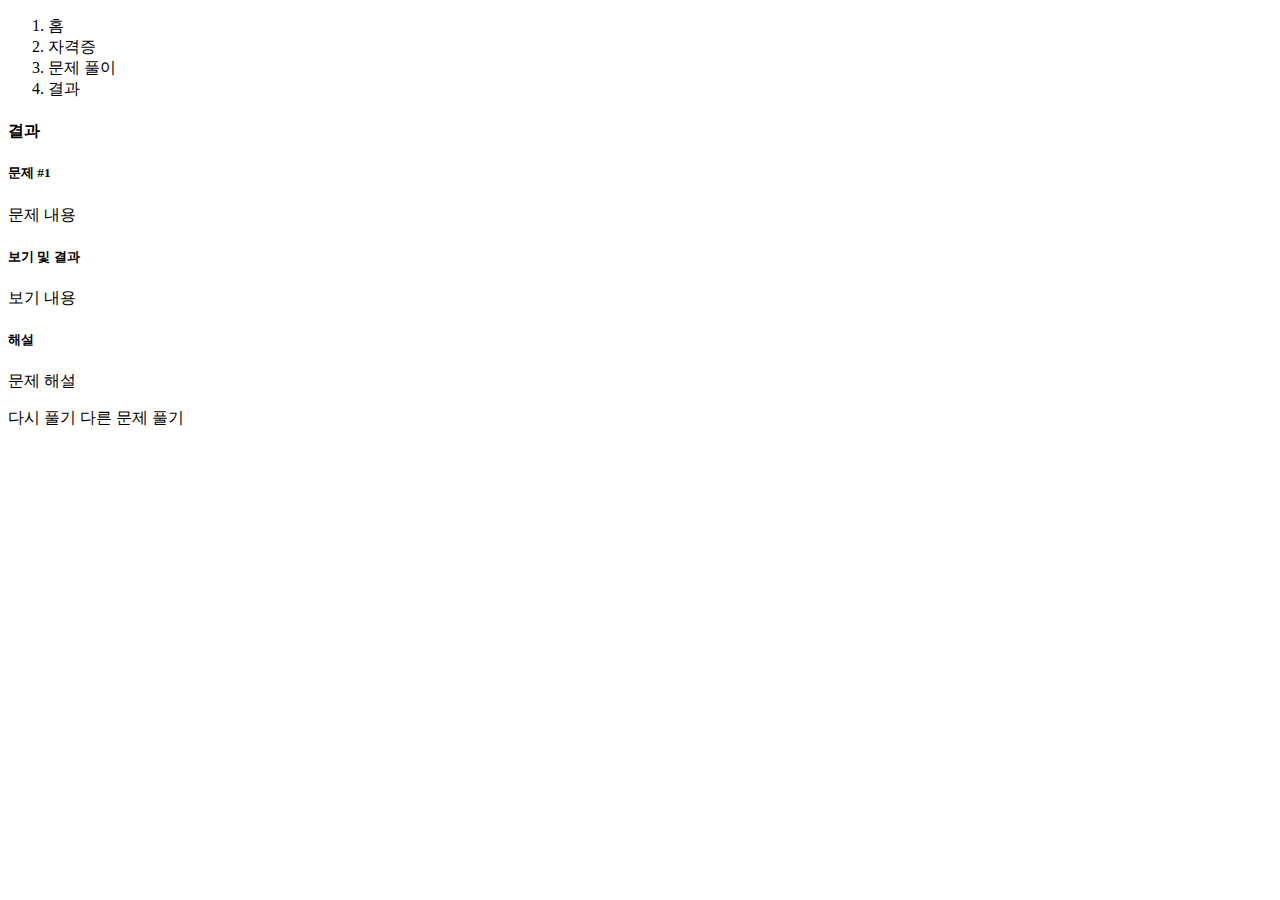
<file: src/main/resources/templates/question/result.html>
<!DOCTYPE html>
<html xmlns:th="http://www.thymeleaf.org" 
      th:replace="~{layout/base :: layout(~{::title}, ~{::section})}">
    
<head>
    <title>채점 결과 - AWS 자격증 마스터</title>
</head>

<body>
    <section class="container my-5">
        <div class="row mb-4">
            <div class="col">
                <nav aria-label="breadcrumb">
                    <ol class="breadcrumb">
                        <li class="breadcrumb-item"><a th:href="@{/}">홈</a></li>
                        <li class="breadcrumb-item">
                            <a th:href="@{/certifications/{id}(id=${question.certificationId})}" 
                               th:text="${question.certificationName}">자격증</a>
                        </li>
                        <li class="breadcrumb-item">
                            <a th:href="@{/questions/{id}(id=${question.id})}">문제 풀이</a>
                        </li>
                        <li class="breadcrumb-item active" aria-current="page">결과</li>
                    </ol>
                </nav>
                
                <div class="card">
                    <div class="card-header" th:classappend="${isCorrect ? 'bg-success' : 'bg-danger'} + ' text-white'">
                        <h4 class="mb-0">
                            <i th:if="${isCorrect}" class="bi bi-check-circle-fill"></i>
                            <i th:unless="${isCorrect}" class="bi bi-x-circle-fill"></i>
                            <span th:text="${isCorrect ? '정답입니다!' : '오답입니다'}">결과</span>
                        </h4>
                    </div>
                    <div class="card-body">
                        <div class="question-content mb-4">
                            <h5>문제 #<span th:text="${question.id}">1</span></h5>
                            <p th:utext="${question.content}" class="mb-0">문제 내용</p>
                        </div>
                        
                        <div class="options-container mt-4">
                            <h5>보기 및 결과</h5>
                            <div th:each="option : ${question.options}" class="form-check mb-3">
                                <div th:with="isSelected=${selectedOptions.contains(option.id)},
                                              isCorrectOption=${option.correct}"
                                     th:class="${'p-3 rounded ' + 
                                                (isSelected && isCorrectOption ? 'bg-success text-white' : 
                                                 isSelected && !isCorrectOption ? 'bg-danger text-white' : 
                                                 !isSelected && isCorrectOption ? 'bg-light border border-success' : 
                                                 'bg-light')}">
                                    <div class="d-flex align-items-center">
                                        <div th:if="${isSelected && isCorrectOption}" 
                                             class="me-2 d-flex align-items-center">
                                            <i class="bi bi-check-circle-fill fs-5"></i>
                                        </div>
                                        <div th:if="${isSelected && !isCorrectOption}" 
                                             class="me-2 d-flex align-items-center">
                                            <i class="bi bi-x-circle-fill fs-5"></i>
                                        </div>
                                        <div th:if="${!isSelected && isCorrectOption}" 
                                             class="me-2 d-flex align-items-center">
                                            <i class="bi bi-check-circle fs-5 text-success"></i>
                                        </div>
                                        <div class="flex-grow-1" th:utext="${option.content}">보기 내용</div>
                                    </div>
                                </div>
                            </div>
                        </div>
                        
                        <!-- 해설 섹션 -->
                        <div class="explanation-container mt-4 p-3 bg-light rounded" th:if="${question.explanation}">
                            <h5>해설</h5>
                            <p th:utext="${question.explanation}">문제 해설</p>
                        </div>
                        
                        <div class="d-flex justify-content-between mt-4">
                            <a th:href="@{/questions/{id}(id=${question.id})}" class="btn btn-outline-primary">
                                <i class="bi bi-arrow-repeat"></i> 다시 풀기
                            </a>
                            <a th:href="@{/questions(certificationId=${question.certificationId})}" class="btn btn-primary">
                                <i class="bi bi-list"></i> 다른 문제 풀기
                            </a>
                        </div>
                    </div>
                </div>
            </div>
        </div>
    </section>
</body>
</html>
</file>
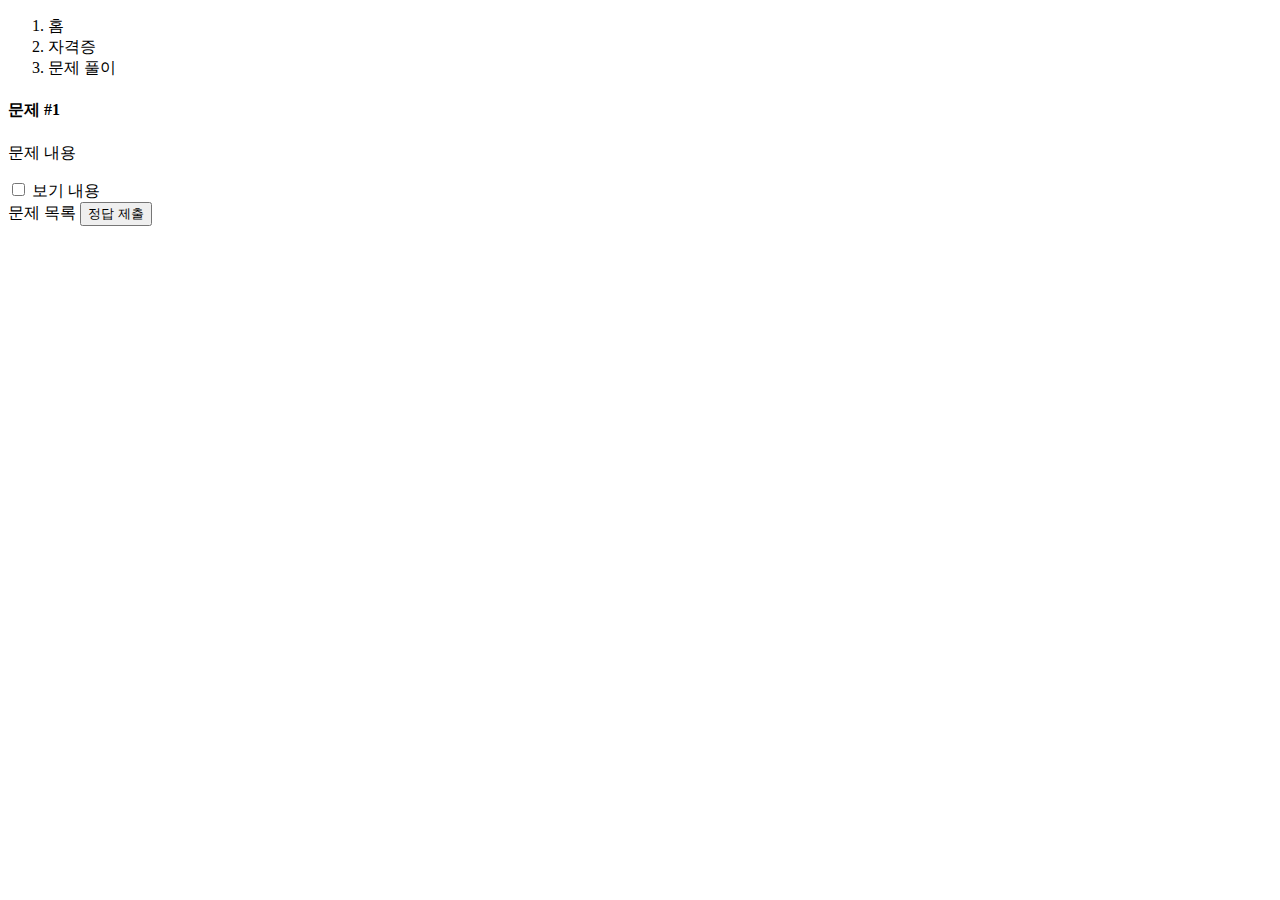
<file: src/main/resources/templates/question/solve.html>
<!DOCTYPE html>
<html xmlns:th="http://www.thymeleaf.org" 
      th:replace="~{layout/base :: layout(~{::title}, ~{::section})}">
    
<head>
    <title>문제 풀이 - AWS 자격증 마스터</title>
</head>

<body>
    <section class="container my-5">
        <div class="row mb-4">
            <div class="col">
                <nav aria-label="breadcrumb">
                    <ol class="breadcrumb">
                        <li class="breadcrumb-item"><a th:href="@{/}">홈</a></li>
                        <li class="breadcrumb-item">
                            <a th:href="@{/certifications/{id}(id=${question.certificationId})}" 
                               th:text="${question.certificationName}">자격증</a>
                        </li>
                        <li class="breadcrumb-item active" aria-current="page">문제 풀이</li>
                    </ol>
                </nav>
                
                <div class="card">
                    <div class="card-header bg-primary text-white">
                        <h4 class="mb-0">문제 #<span th:text="${question.id}">1</span></h4>
                    </div>
                    <div class="card-body">
                        <div class="question-content mb-4">
                            <p th:utext="${question.content}" class="mb-0">문제 내용</p>
                        </div>
                        
                        <form th:action="@{/questions/{id}/submit(id=${question.id})}" method="post" class="mt-4">
                            <div class="options-container">
                                <div th:each="option, optionStat : ${question.options}" class="form-check mb-3">
                                    <input class="form-check-input" 
                                           type="checkbox" 
                                           th:id="${'option-' + option.id}" 
                                           th:name="selectedOptions" 
                                           th:value="${option.id}">
                                    <label class="form-check-label" 
                                           th:for="${'option-' + option.id}" 
                                           th:utext="${option.content}">
                                        보기 내용
                                    </label>
                                </div>
                            </div>
                            
                            <div class="d-flex justify-content-between mt-4">
                                <a th:href="@{/questions(certificationId=${question.certificationId})}" 
                                   class="btn btn-outline-secondary">
                                    <i class="bi bi-arrow-left"></i> 문제 목록
                                </a>
                                <button type="submit" class="btn btn-primary">
                                    <i class="bi bi-check-lg"></i> 정답 제출
                                </button>
                            </div>
                        </form>
                    </div>
                </div>
            </div>
        </div>
    </section>
</body>
</html>
</file>
